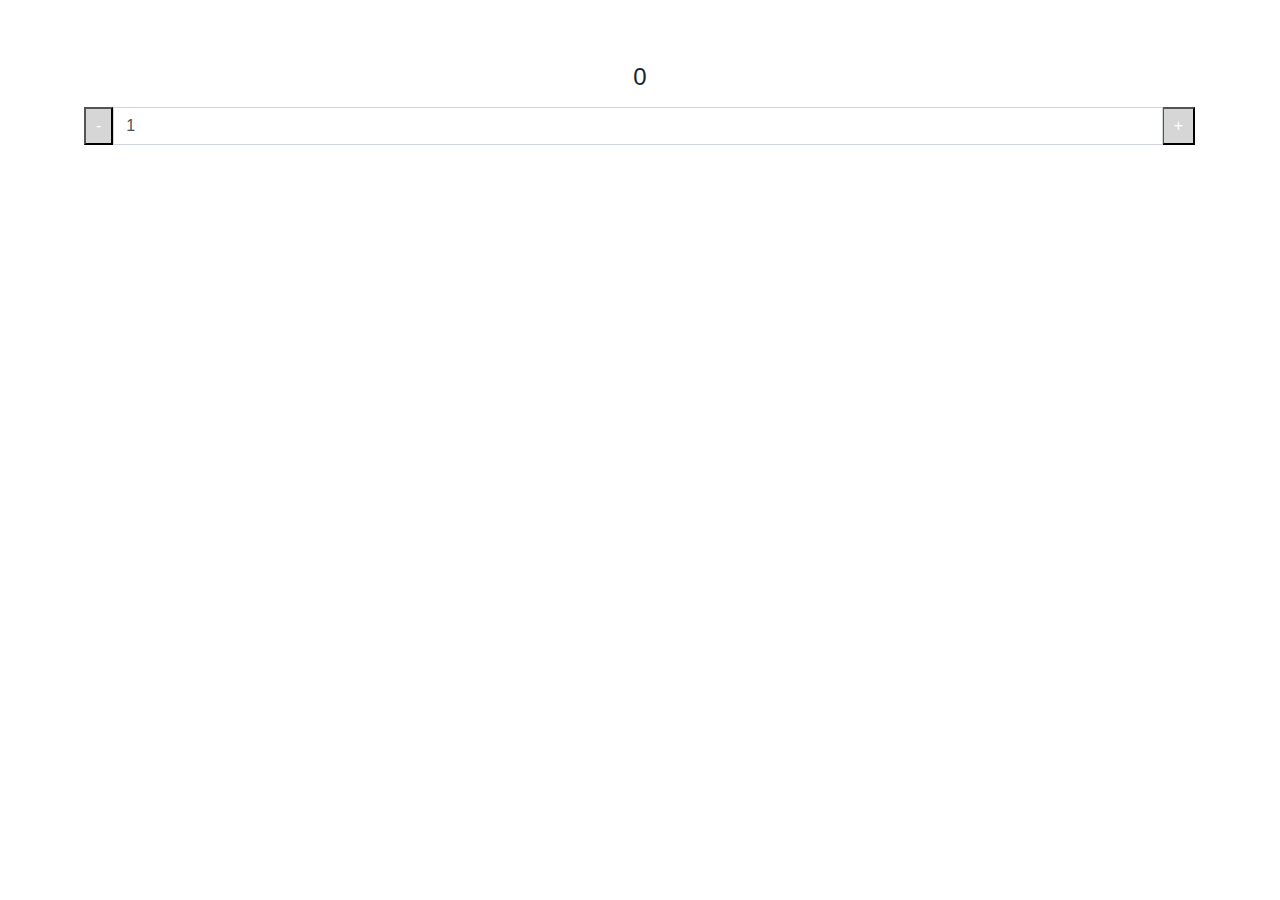
<file: firstAssesment/index.html>
<!DOCTYPE html>
<html lang="en">
<head>
    <meta charset="UTF-8">
    <meta name="viewport" content="width=device-width, initial-scale=1.0">
    <link rel="stylesheet" href="https://stackpath.bootstrapcdn.com/bootstrap/4.3.1/css/bootstrap.min.css" integrity="sha384-ggOyR0iXCbMQv3Xipma34MD+dH/1fQ784/j6cY/iJTQUOhcWr7x9JvoRxT2MZw1T" crossorigin="anonymous">
    <link rel="stylesheet" href="css/style.css">
    <script src="https://code.jquery.com/jquery-3.4.1.js" integrity="sha256-WpOohJOqMqqyKL9FccASB9O0KwACQJpFTUBLTYOVvVU="crossorigin="anonymous"></script>
    <script defer src="js/main.js"></script>
    <title>Document</title>
</head>
<body>
    <div class="container mt-5">
        <div class="row">
            <div class="col-12 d-flex justify-content-center">
                <h4 id="total" style="margin: 15px 0px 15px 0px;"></h4> 
            </div>
            <div class="col-12 d-flex justify-content-center">
                <div id="total"></div>
                <div class="input-group mb-3">
                    <div class="input-group-append">
                        <button id="minus" type="button">-</button>
                    </div>
                    <input class="form-control" id="newNumber" type="text" placeholder="Enter number...">
                    <div class="input-group-append">
                        <button id="add" type="button">+</button>
                    </div>
                </div>
            </div>
        </div>
    </div>
</body>
</html>
</file>
<file: firstAssesment/css/style.css>
#minus:hover{
    background-color:white!important;
    color:rgba(87, 84, 84, 1)!important;
}

#add:hover{
    background-color:white!important;
    color: rgba(87, 84, 84, 1)!important;
}

#minus{
    background-color: rgba(159, 159, 159, 0.432)!important;
    color:white!important;
    padding: 0px 10px;

}

#add{
    background-color: rgba(159, 159, 159, 0.432)!important;
    color:white!important;
    padding: 0px 10px;

}
</file>
